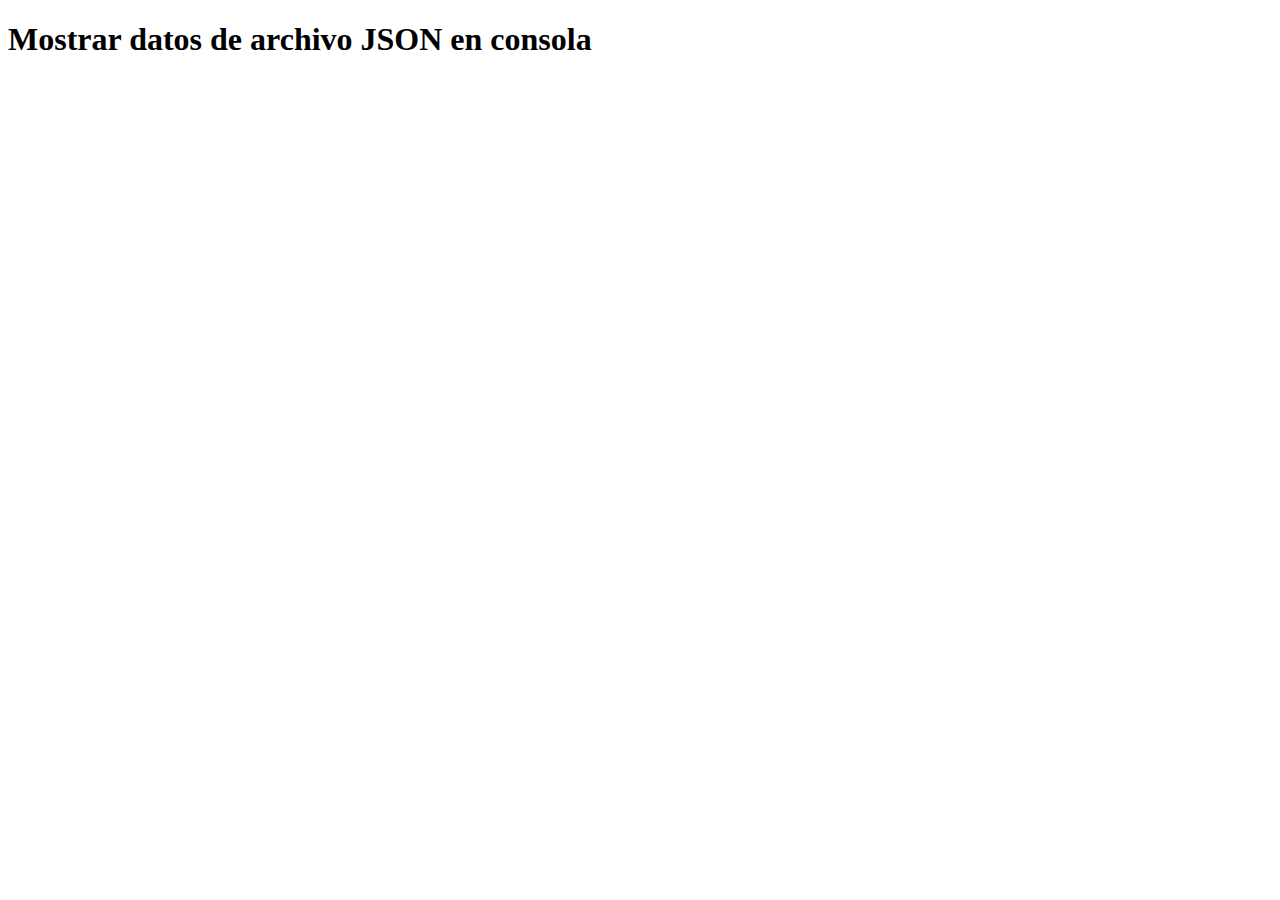
<file: index.html>
<!DOCTYPE html>
<html lang="en">
<head>
    <meta charset="UTF-8">
    <meta http-equiv="X-UA-Compatible" content="IE=edge">
    <meta name="viewport" content="width=device-width, initial-scale=1.0">
    <title>Ejercicio JSON</title>
    <script src="js/app1.js"></script>
</head>
<body>
<h1>Mostrar datos de archivo JSON en consola</h1>
</body>
</html>
</file>
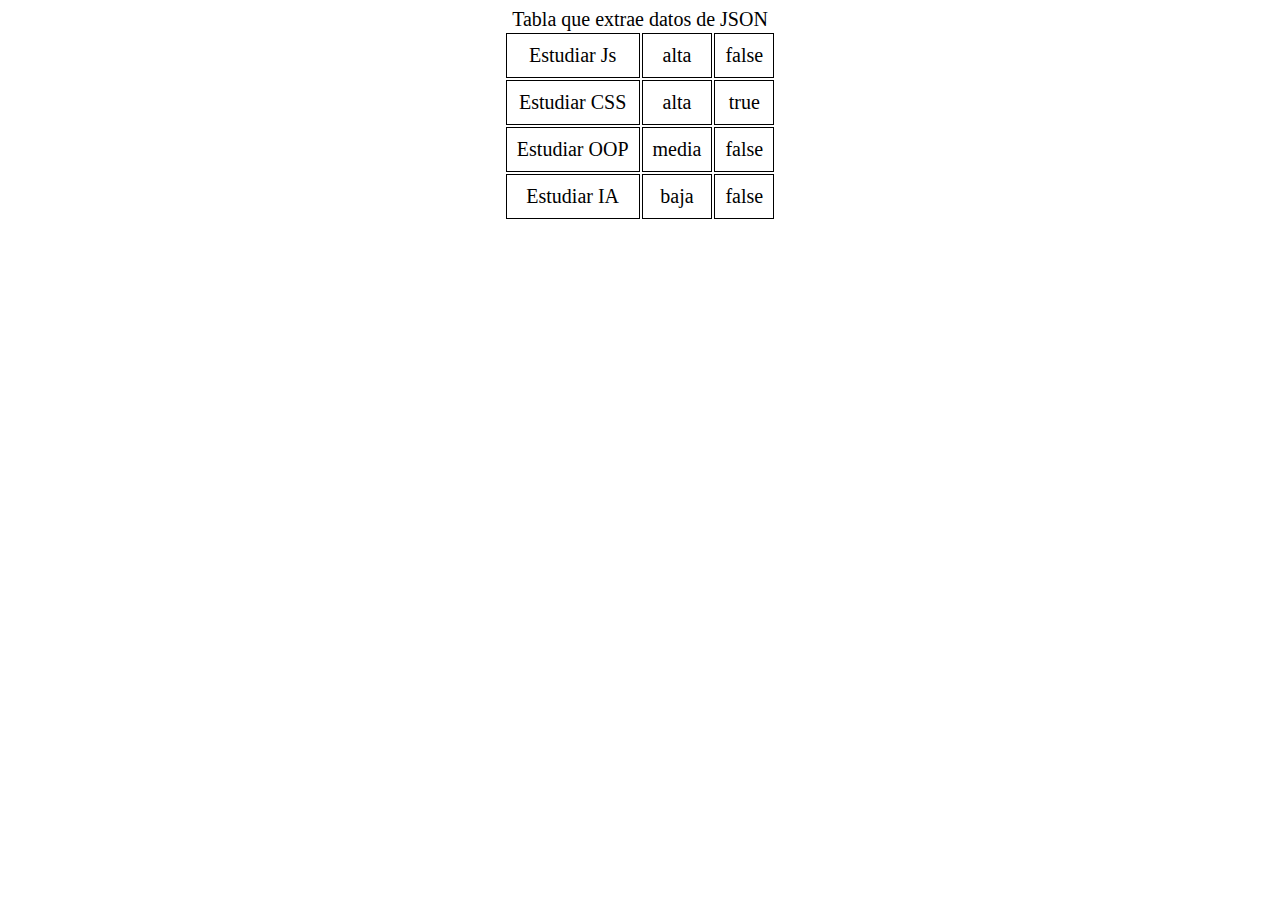
<file: index_2.html>
<!DOCTYPE html>
<html lang="en">
<head>
    <meta charset="UTF-8">
    <meta http-equiv="X-UA-Compatible" content="IE=edge">
    <meta name="viewport" content="width=device-width, initial-scale=1.0">
    <title>Ejercicio JSON 2</title>
    <script src="js/app.js"></script>
    <link rel="stylesheet" href="css/styles.css">
</head>
<body>
    <table  id="tabla">
        <caption>Tabla que extrae datos de JSON</caption>

    </table>
</body>
</html>
</file>
<file: css/styles.css>
body{
    display: flex;
    justify-content: center;
    font-size: 20px;
}

#tabla{
    text-align: center;
}

#tabla td{
    padding: 10px;
}
</file>
